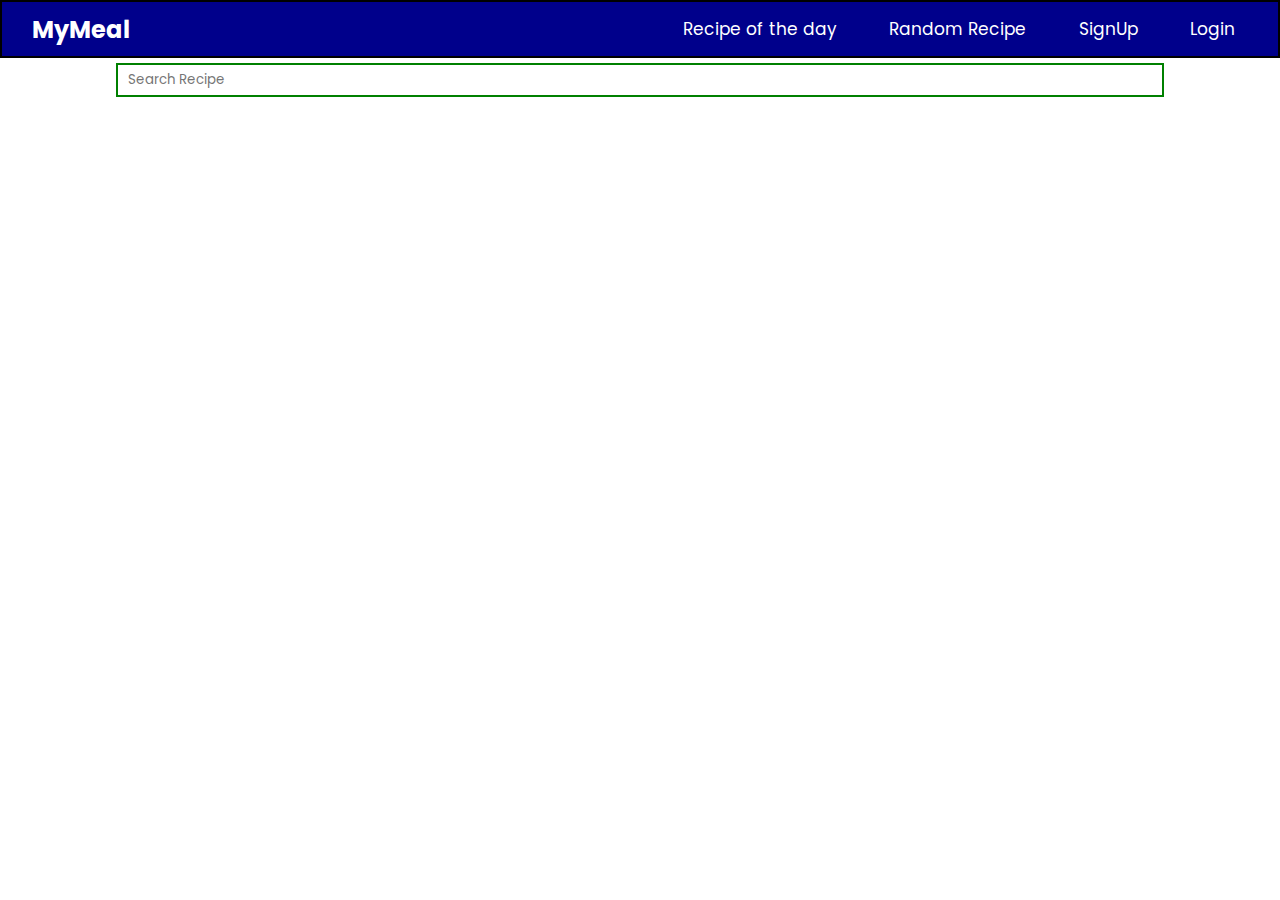
<file: Homepage/index.html>
<!DOCTYPE html>
<html lang="en">
<head>
    <meta charset="UTF-8">
    <meta http-equiv="X-UA-Compatible" content="IE=edge">
    <meta name="viewport" content="width=device-width, initial-scale=1.0">
    <link rel="stylesheet" href="../commonCss/navbar.css">
    <link rel="stylesheet" href="style.css">
    <title>HomePage</title>
</head>
<body>
    <div id="navbar">
    </div>
    <div id="searchBar">
        <input type="text" placeholder="Search Recipe" id="searched">
    </div>
    <div id="display">

    </div>
</body>
</html>
<script src="main.js" type="module"></script>
</file>
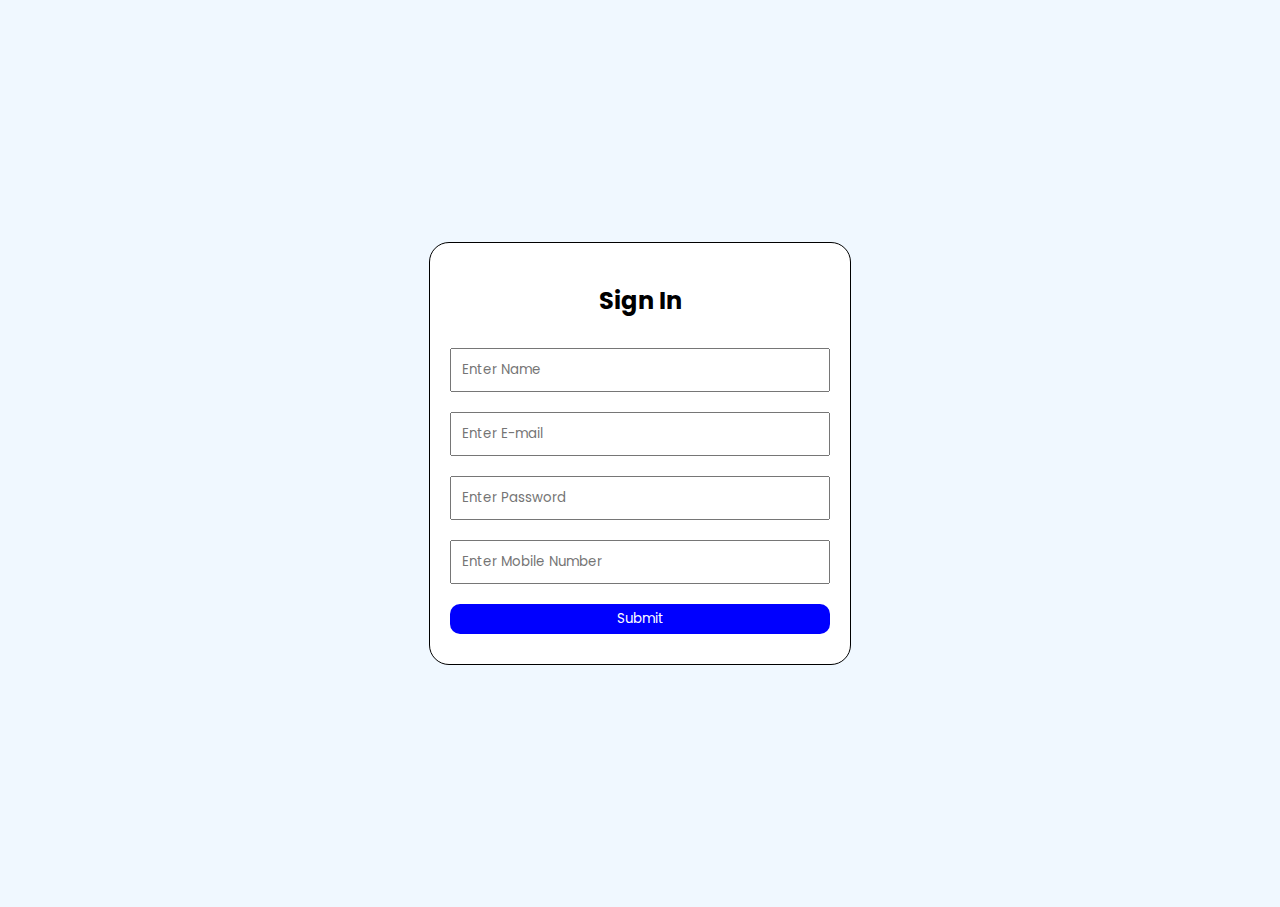
<file: Login/login.html>
<!DOCTYPE html>
<html lang="en">
<head>
    <meta charset="UTF-8">
    <meta http-equiv="X-UA-Compatible" content="IE=edge">
    <meta name="viewport" content="width=device-width, initial-scale=1.0">
    <link rel="stylesheet" href="login.css">
    <title>Login</title>
</head>
<body>
    <form action="#" id="form">
        <h2>LogIn</h2>
        <input type="email" placeholder="Enter Email" id="email">
        <input type="password" placeholder="Enter passwoed" id="password">
        <input type="submit" value="Login" id="submit">

    </form>
</body>
</html>
<script src="./login.js"></script>
</file>
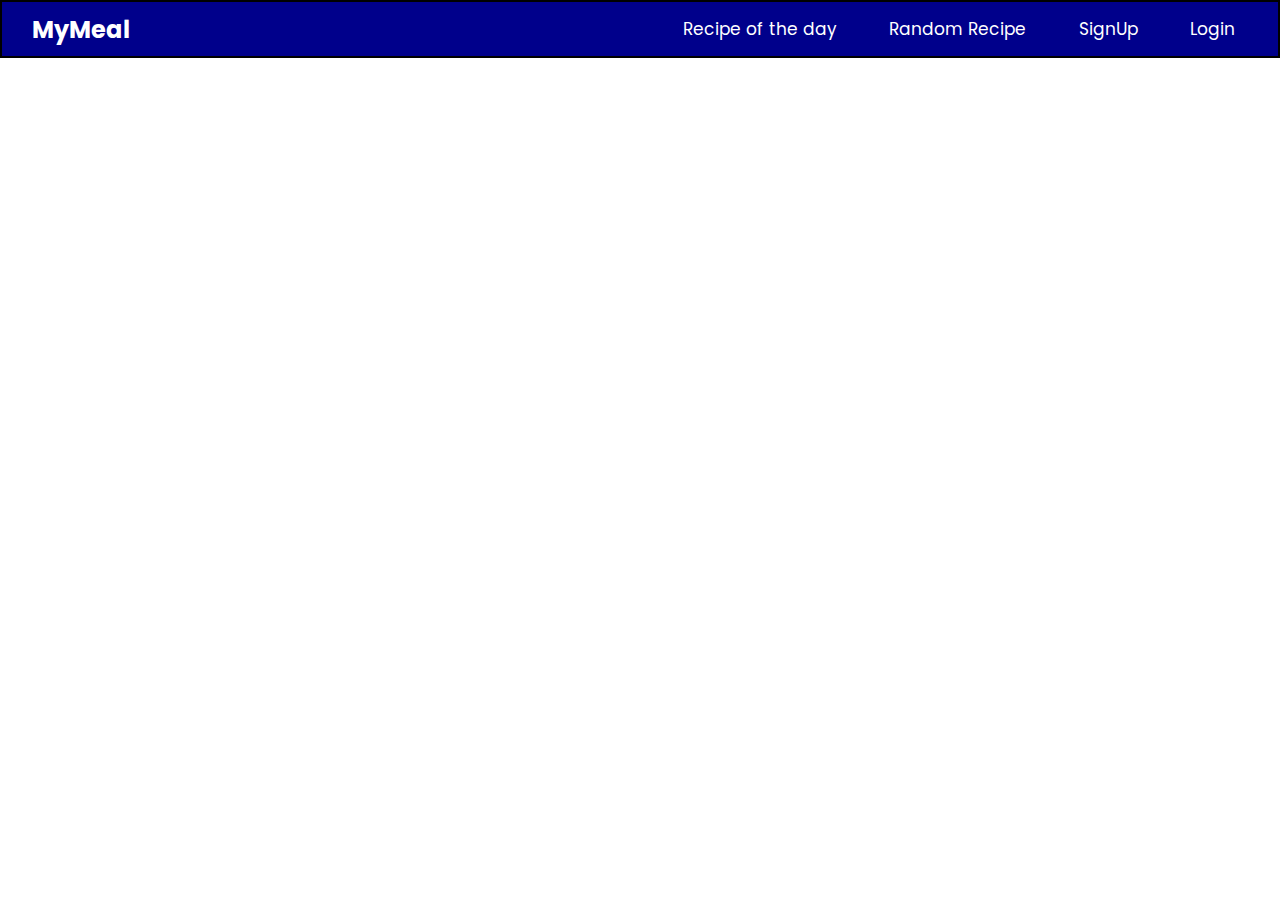
<file: randomRecipe/random.html>
<!DOCTYPE html>
<html lang="en">
<head>
    <meta charset="UTF-8">
    <meta http-equiv="X-UA-Compatible" content="IE=edge">
    <meta name="viewport" content="width=device-width, initial-scale=1.0">
    <link rel="stylesheet" href="../commonCss/navbar.css">
    <link rel="stylesheet" href="random.css">
    <title>Document</title>
</head>
<body>
    <div id="navbar">
    </div>
    <div id="display">

    </div>
</body>
</html>
<script src="random.js" type="module"></script>
</file>
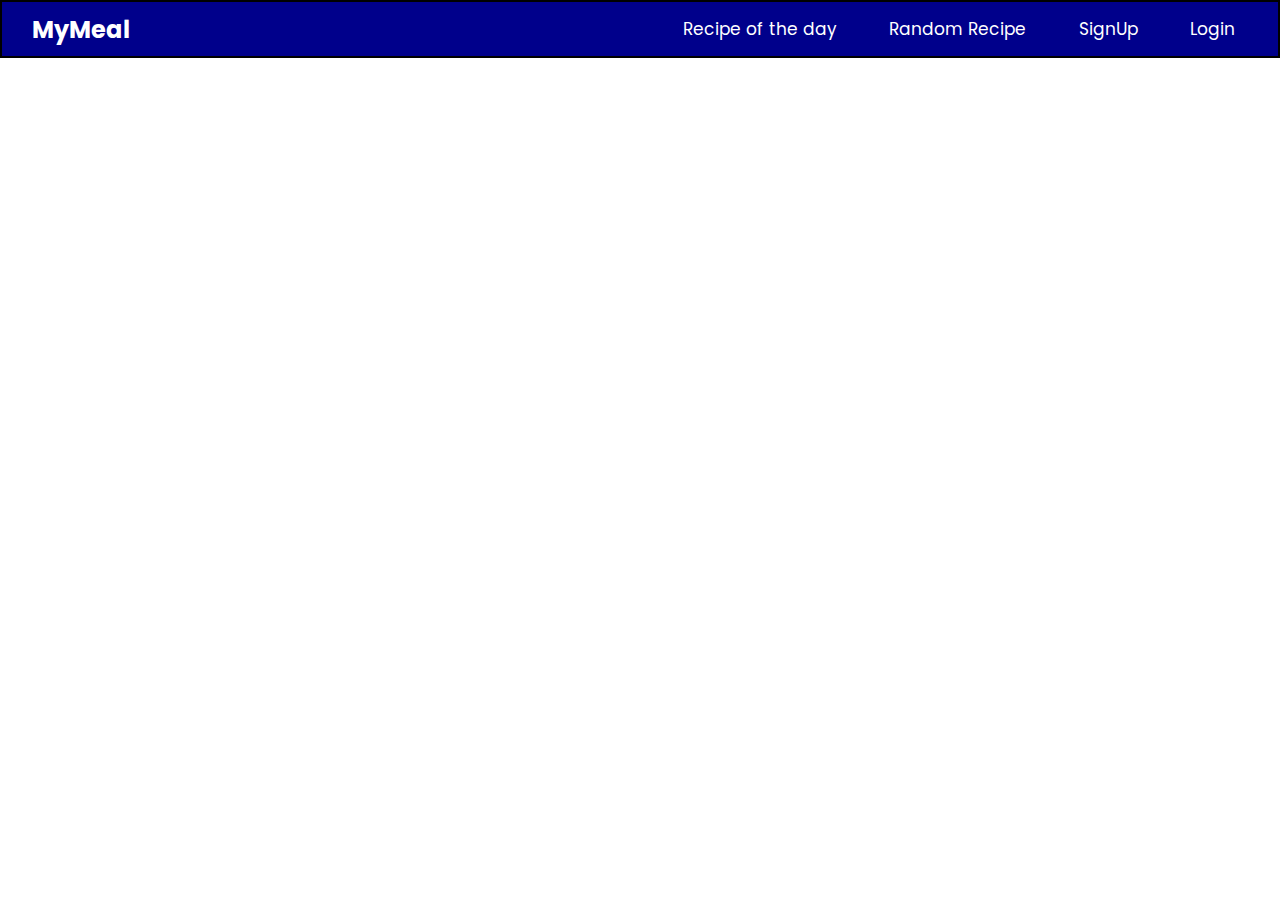
<file: RecipeOftheDay/day.html>
<!DOCTYPE html>
<html lang="en">
<head>
    <meta charset="UTF-8">
    <meta http-equiv="X-UA-Compatible" content="IE=edge">
    <meta name="viewport" content="width=device-width, initial-scale=1.0">
    <link rel="stylesheet" href="day.css">
    <link rel="stylesheet" href="../commonCss/navbar.css">

    <title>Document</title>
</head>
<body>
    <div id="navbar">
    </div>
    <div id="display">
    
    </div>
</body>
</html>
<script src="day.js" type="module"></script>
</file>
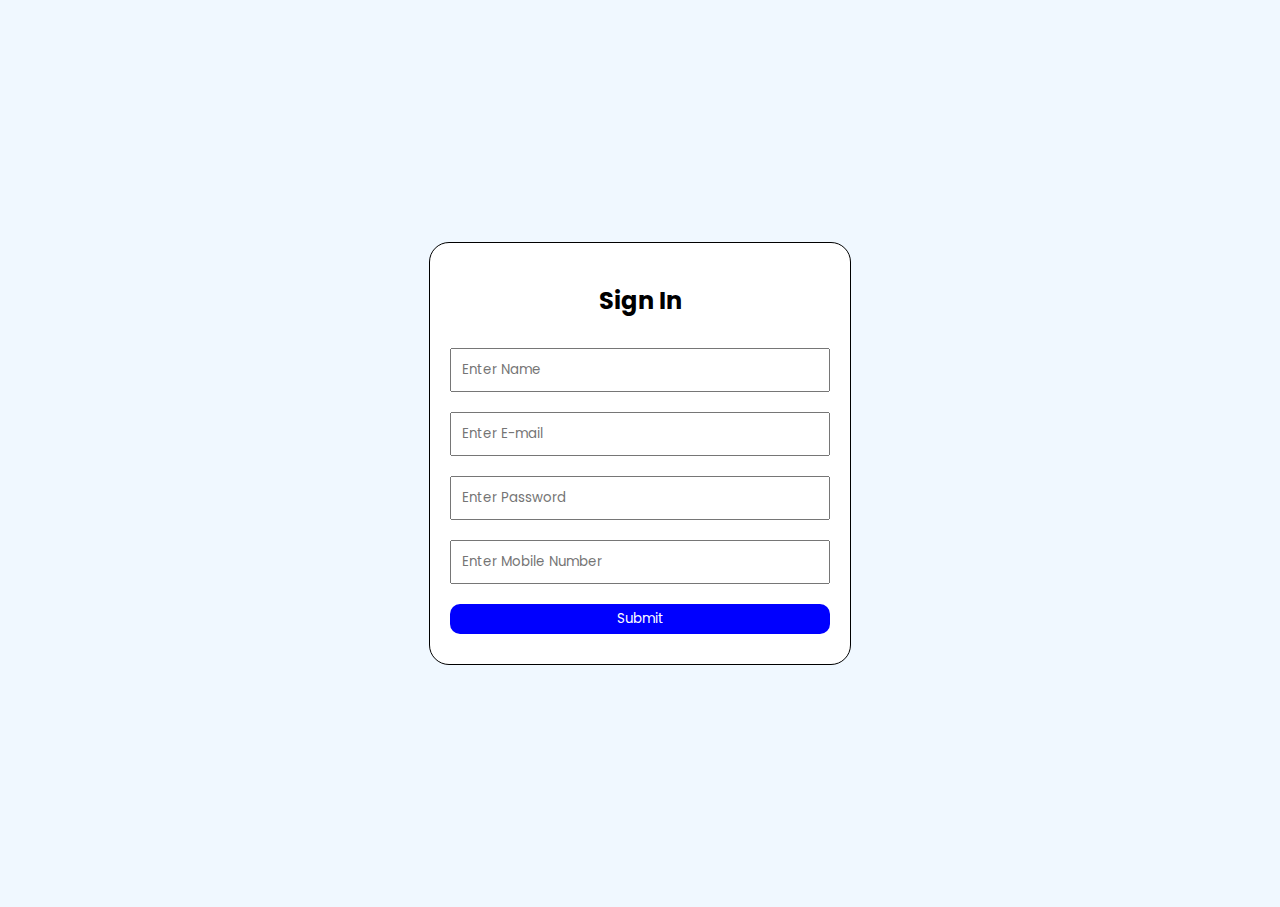
<file: SignUp/signup.html>
<!DOCTYPE html>
<html lang="en">
<head>
    <meta charset="UTF-8">
    <meta http-equiv="X-UA-Compatible" content="IE=edge">
    <meta name="viewport" content="width=device-width, initial-scale=1.0">
    <link rel="stylesheet" href="./signup.css">
    <title>Sign Up</title>
</head>
<body>
    <form action="#" id="form">
        <h2>Sign In</h2>
        <input type="text" Placeholder="Enter Name" id="name" required>
        <input type="email" placeholder="Enter E-mail" id="email" required>
        <input type="password" placeholder="Enter Password" id="password" required>
        <input type="number" placeholder="Enter Mobile Number" id="mobile" required>
        <input type="submit" value="Submit" id="submit">
    </form>
    <a href="../Login/login.html"></a>
</body>
</html>
<script src="./sinup.js"></script>
</file>
<file: commonCss/navbar.css>
*{
    margin: 0;
    padding: 0;
}
#navbar{
    display: flex;
    justify-content: space-between;
    align-items: center;
    border: 2px solid;
    height: 6vh;
    background-color: darkblue;
}
#right{
padding-left: 20px;
}
#left{
    display: flex;
    justify-content: space-evenly;
    width: 50%;
}
a{
    text-decoration: none;
    color: white;
}
p{
    font-size: 17px;
}
</file>
<file: Homepage/style.css>
@import url('https://fonts.googleapis.com/css2?family=Poppins&display=swap');
*{
    font-family: 'Poppins', sans-serif;
}
#searchBar{
     display: flex;
     margin-top:5px ;
     justify-content: center;
}
#searched{
    width: 80%;
    height: 30px;
    padding: 0px 10px;
    margin-bottom: 10px;
    border: 2px solid green;
}
#Dish {
    box-shadow: rgba(0, 0, 0, 0.35) 0px 5px 15px;
    display: flex;
    justify-content: space-between;
   margin-bottom: 10px;
}

#Dish img {
    height: 400px;
}

.right {
    padding: 10px;
    height: 420px;
    overflow: scroll;
    overflow-x: hidden;
}

.right>h1,
h2,
p {
    margin: 10px;
}
</file>
<file: Login/login.css>
@import url('https://fonts.googleapis.com/css2?family=Poppins&display=swap');

* {
    font-family: 'Poppins', sans-serif;
}
body{
    display: flex;
    justify-content: center;
    align-items: center;
    height: 90vh;
}
#form{
    width: 30%;
    padding: 10px;
    border: 1px solid;
    display: flex;
    flex-direction: column;
    border-radius: 20px;
}
#form>h2{
    text-align: center;
}
#form>input{
    height: 30px;
    margin: 10px;
    padding: 5px 10px;
}
#submit
{
    background-color: blue;
    color: white;
    border: none;
    border-radius: 5px;
    cursor: pointer;
}
</file>
<file: randomRecipe/random.css>
@import url('https://fonts.googleapis.com/css2?family=Poppins&display=swap');
*{
    font-family: 'Poppins', sans-serif;
}
#Dish{
    display: flex;
    margin-top: 20px;
    box-shadow: rgba(0, 0, 0, 0.24) 0px 3px 8px;
}
#Dish img{
    height: 400px;
}
#Dish>div:nth-child(2)
{
    padding:10px;
}
#Dish>div:nth-child(2)>h1,h2,p{
    margin: 10px;
}
</file>
<file: RecipeOftheDay/day.css>
@import url('https://fonts.googleapis.com/css2?family=Poppins&display=swap');

* {
    font-family: 'Poppins', sans-serif;
}

#Dish {
    display: flex;
    margin-top: 20px;
    box-shadow: rgba(0, 0, 0, 0.24) 0px 3px 8px;
}

#Dish img {
    height: 400px;
}

#Dish>div:nth-child(2) {
    padding: 10px;
}

#Dish>div:nth-child(2)>h1,
h2,
p {
    margin: 10px;
}
</file>
<file: SignUp/signup.css>
@import url('https://fonts.googleapis.com/css2?family=Poppins&display=swap');

* {
    font-family: 'Poppins', sans-serif;
}
body{
    background-color: aliceblue;
    display: flex;
    justify-content: center;
    align-items: center;
    height: 99vh;
}
#form{
    display: flex;
    flex-direction: column;
    border: 1px solid;
    width: 30%;
    padding: 20px;
    border-radius: 20px;
    background-color: white;
}
#form>h2{
    text-align: center;
}
#form>input{
    height: 30px;
    margin: 10px 0px;
    padding: 5px 10px;
    
}
#submit
{
    background-color: blue;
    color: white;
    border: none;
    border-radius: 10px;
    cursor: pointer;
}
</file>
